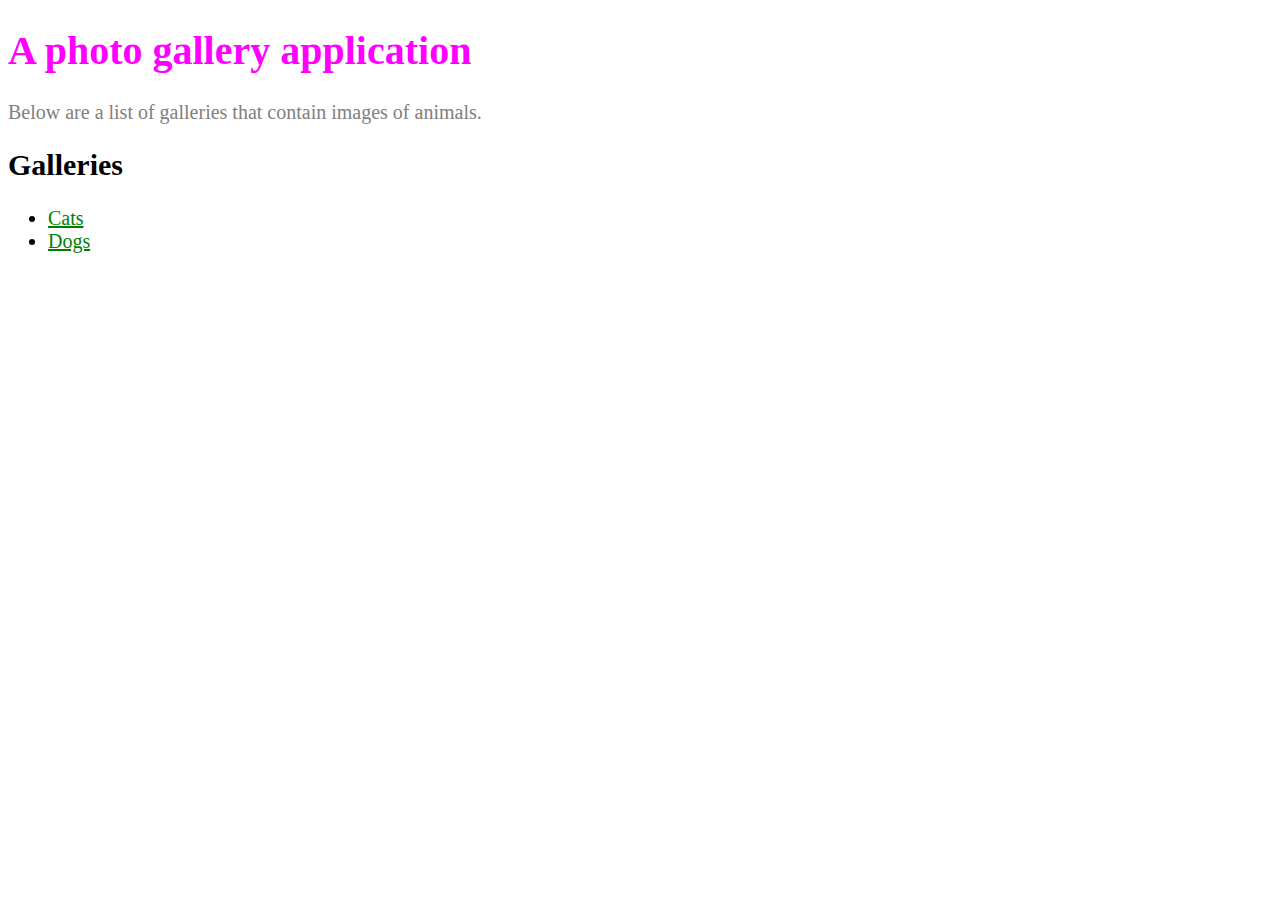
<file: index.html>
<!DOCTYPE html>
<!-- A gallery page -->
<html>
	<head>
		<meta charset="UTF-8">
		<title>My Gallery</title>
		<link rel="stylesheet" href="application.css">
	</head>
	<body>
		<h1>A photo gallery application</h1>
		<div id="introduction"> Below are a list of galleries that contain images of animals.</div>
		<h2>Galleries</h2>
		<div id="galleries">
			<ul>
				<li><a href="Cats.html">Cats</a></li>
				<li><a href="dogs.html">Dogs</a></li>
			</ul>
		</div>
	</body>
	</html>
</file>
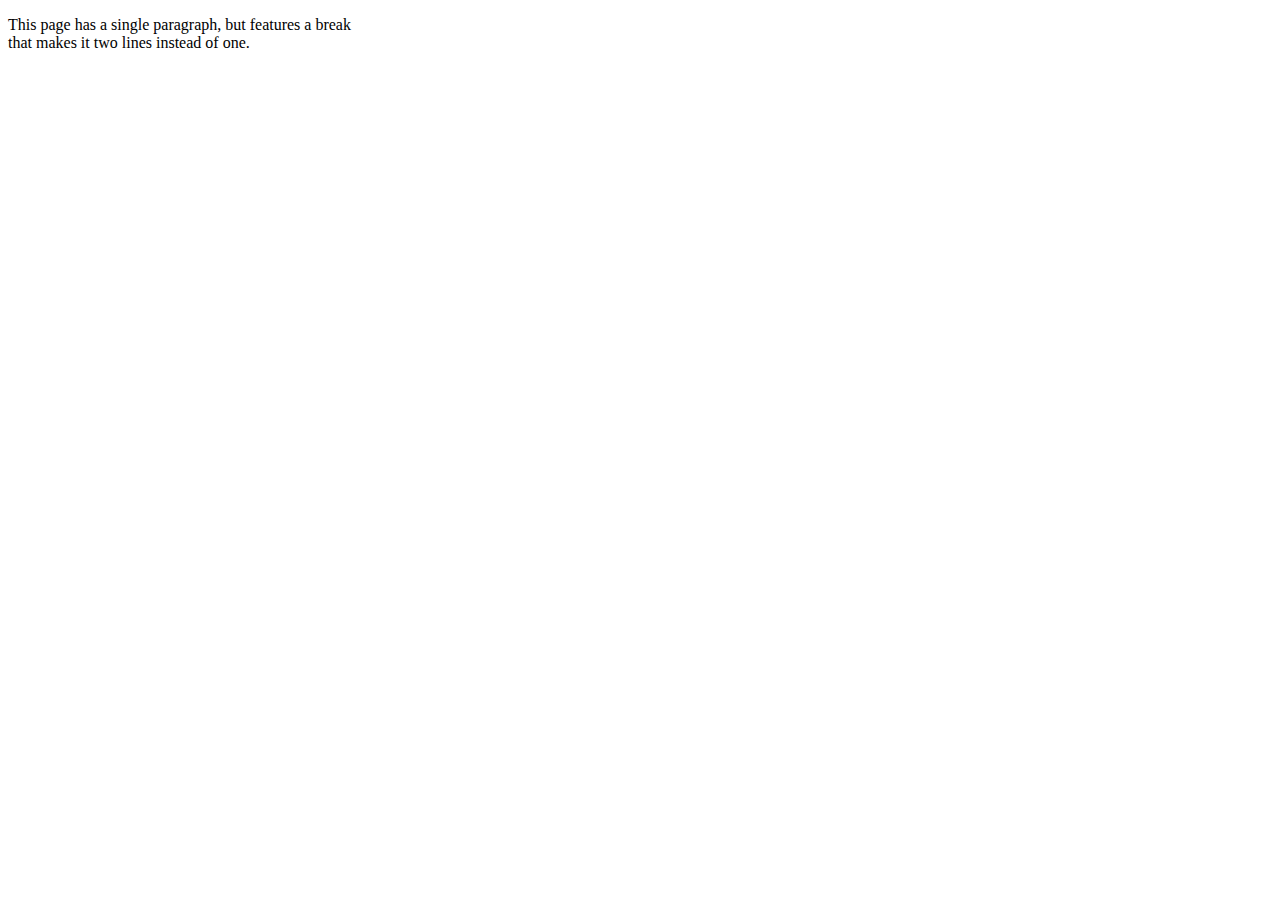
<file: breaks.html>
<!DOCTYPE html>
<!-- A page with a break -->
<html>
	<head>
		<meta charset="UTF-8">
		<title>A Break Page</title>
	<head>
	<body>
		<p> This page has a single paragraph, but features a break<br>that makes it two lines instead of one.</p>
	</body>
</html>
</file>
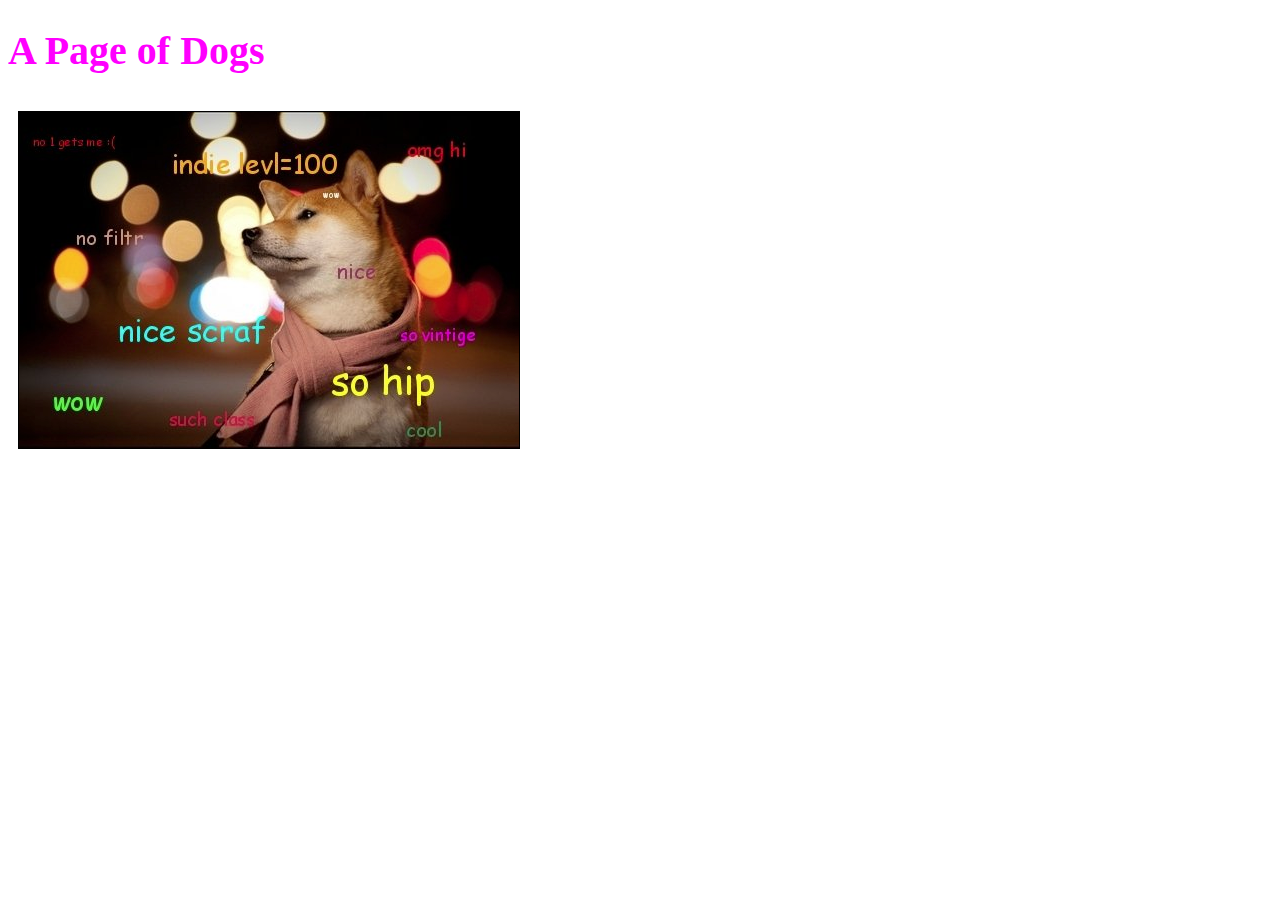
<file: dogs.html>
<!DOCTYPE html>
<!-- A page regarding Dogs -->
<html>
	<head>
		<meta CHARSET="utf-8">
		<title> Dogs!</title>
		<link rel="stylesheet" href="application.css">
	</head>
	<body>
		<h1>A Page of Dogs</h1>
		<img src="shibe.png" alt="shibe.png">
	</body>
	</html>
</file>
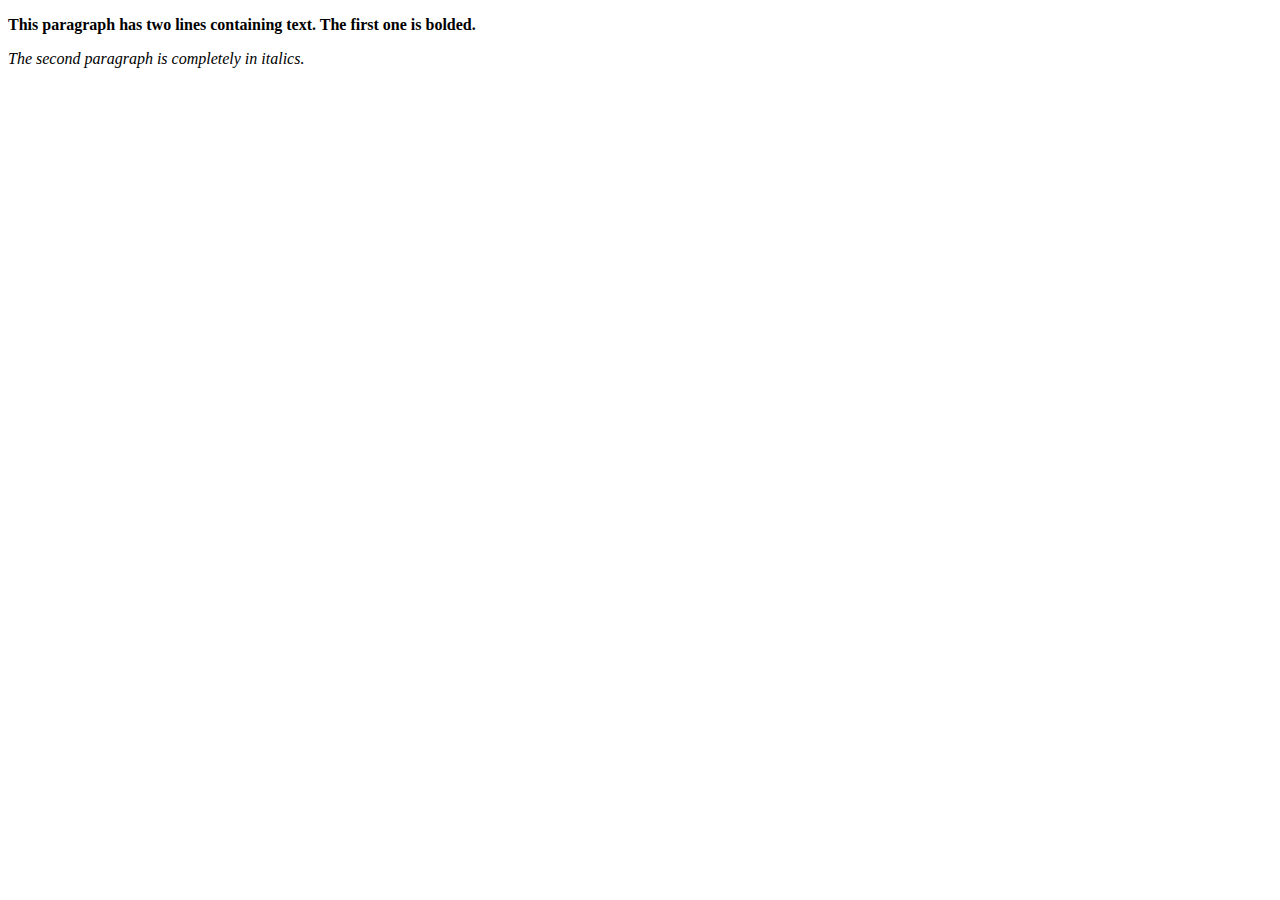
<file: paragraphs.html>
<!DOCTYPE html>
<!-- A Paragraphs page -->
<html>
	<head>
		<meta charset="UTF-8">
		<title>My Paragraphs Page</title>
	</head>
	<body>
		<p> <b>This paragraph has two lines containing text.  The first one is bolded.</b></p>
		<p> <i>The second paragraph is completely in italics.<i/></p>
	</body>
</html>
</file>
<file: application.css>
body {font-size: 20px;}
	#introduction 
	{
	color: gray;
	}
	#galleries li a 
	{
	color: green;
	} 
h1 {color: magenta;}
img 
	{
	border: 1px solid black; 
	margin: 10px; float: left;
	}
</file>
